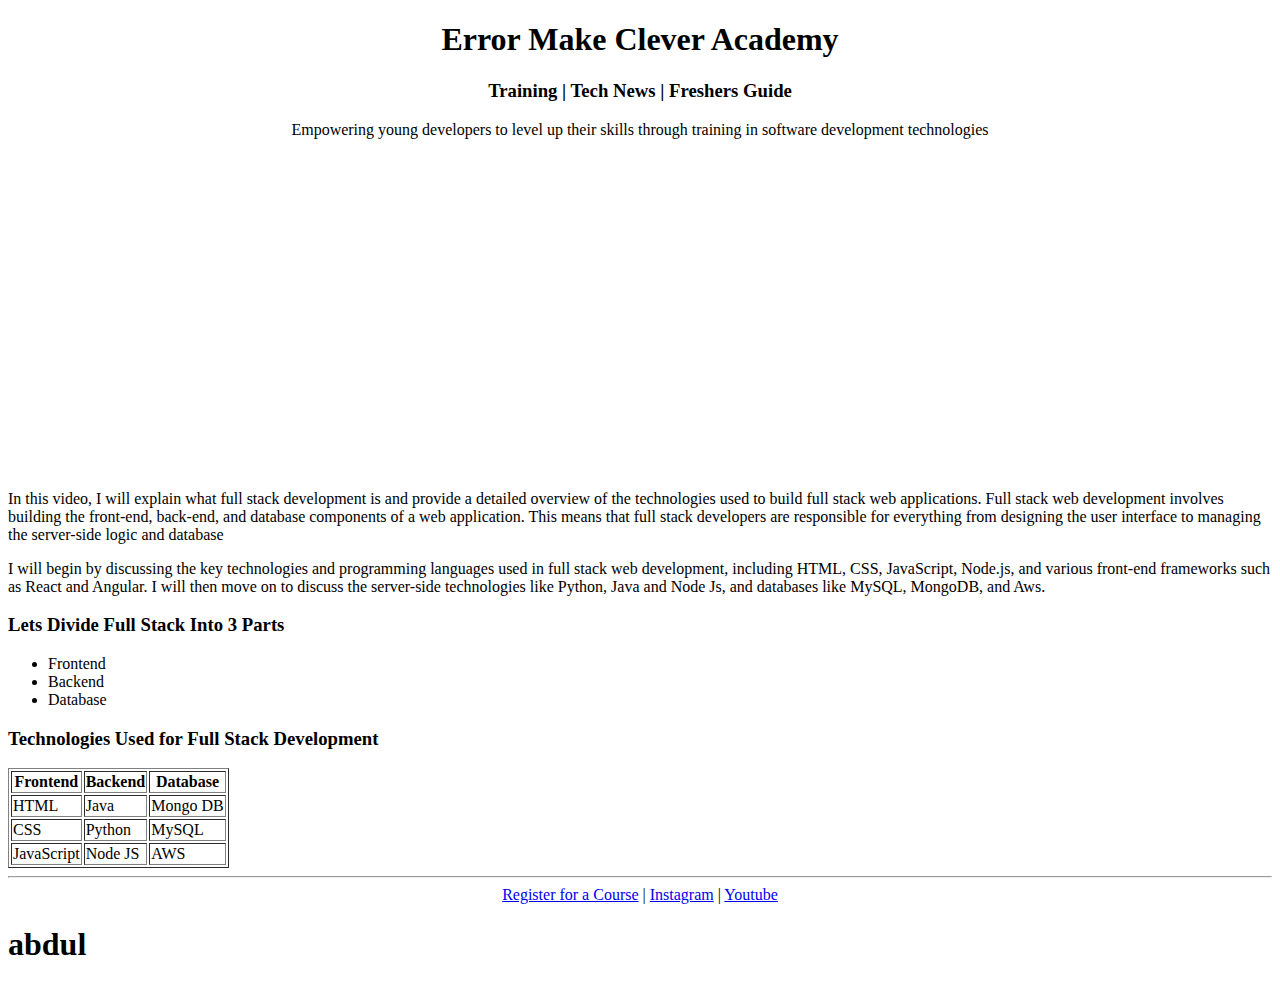
<file: index.html>
<!DOCTYPE html>
<html lang="en">
<head>
    <meta charset="UTF-8">
    <meta name="viewport" content="width=device-width, initial-scale=1.0">
    <title>EMC</title>
    <link rel="stylesheet" href="style.css">
    <link rel="icon" href="emc.png">

</head>
<body>
    <h1 class="centre">Error Make Clever Academy</h1>
    <h3 class="centre">Training | Tech News | Freshers Guide</h3>
    <p class="centre">Empowering young developers to level up their skills through training in software development technologies</p>
    <center>
        <iframe class="centre" width="560" height="315" src="https://www.youtube.com/embed/67f0fCM9fFw?si=PQwrS6a1H_7nVjnj" title="YouTube video player" frameborder="0" allow="accelerometer; autoplay; clipboard-write; encrypted-media; gyroscope; picture-in-picture; web-share" referrerpolicy="strict-origin-when-cross-origin" allowfullscreen></iframe>
    </center>
    <p>In this video, I will explain what full stack development is and provide a detailed overview of the technologies used to build full stack web applications. Full stack web development involves building the front-end, back-end, and database components of a web application. This means that full stack developers are responsible for everything from designing the user interface to managing the server-side logic and database</p>
    <p>I will begin by discussing the key technologies and programming languages used in full stack web development, including HTML, CSS, JavaScript, Node.js, and various front-end frameworks such as React and Angular. I will then move on to discuss the server-side technologies like Python, Java and Node Js, and databases like MySQL, MongoDB, and Aws.</p>
    <h3>Lets Divide Full Stack Into 3 Parts</h3>
    <ul>
       <li>Frontend</li>
       <li>Backend</li>
       <li>Database</li>
    </ul>
    <h3>Technologies Used for Full Stack Development</h3>
    <table border="1">
        <tr>
            <th>Frontend</th>
            <th>Backend</th>
            <th>Database</th>
        </tr>
        <tr>
            <td>HTML</td>
            <td>Java</td>
            <td>Mongo DB</td>
        </tr>
        <tr>
            <td>CSS</td>
            <td>Python</td>
            <td>MySQL</td>
        </tr>
        <tr>
            <td>JavaScript</td>
            <td>Node JS</td>
            <td>AWS</td>
        </tr>
    </table>
    <hr>
   <center>
    <a class="centre" href="register.html">Register for a Course</a> | <a href="https://www.instagram.com/">Instagram</a> | <a href="https://www.youtube.com/?gl=IN">Youtube</a>
   </center> 
   <H1>abdul</H1>
</body>
</html>
</file>
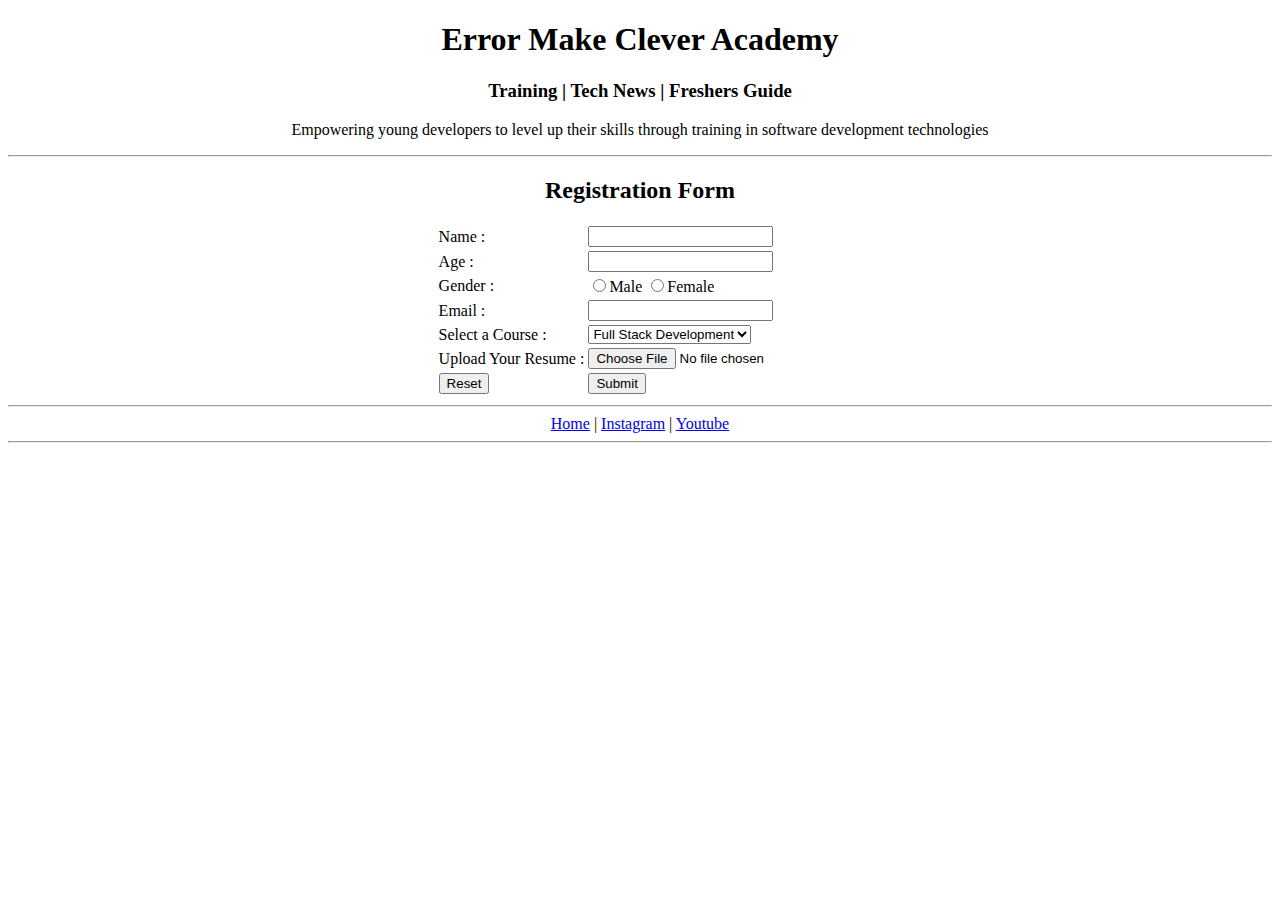
<file: register.html>
<!DOCTYPE html>
<html lang="en">
<head>
    <meta charset="UTF-8">
    <meta name="viewport" content="width=device-width, initial-scale=1.0">
    <title>EMC</title>
    <link rel="stylesheet" href="style1.css">
    <link rel="icon" href="emc.png">
</head>
<body>
     <h1>Error Make Clever Academy</h1>
     <h3>Training | Tech News | Freshers Guide</h3>
     <p>Empowering young developers to level up their skills through training in software development technologies</p>
    <hr>
        <h2>Registration Form</h2>
        <center>
            <table>
                <tr>
                    <td>Name :</td>
                    <td><input type="text"></td>
                </tr>
                <tr>
                    <td>Age :</td>
                    <td><input type="number"></td>
                </tr>
                <tr>
                    <td>Gender :</td>
                    <td>
                        <input type="radio" name="Gender">Male 
                        <input  type="radio" name="Gender">Female
                    </td>
                </tr>
                <tr>
                    <td>Email :</td>
                    <td><input type="text"></td>
                </tr>
                <tr>
                    <td>Select a Course :</td>
                    <td>
                        <select name="select" id="">
                        <option value="1">Full Stack Development</option>
                        <option value="1">Java Programming</option>
                        <option value="1">Python</option>
                        <option value="1">Data Analyst</option>
                        </select>
                    </td>
                </tr>
                <tr>
                    <td>
                        Upload Your Resume :
                    </td>
                    <td>
                        <input type="file">
                    </td>
                </tr>
                <tr>
                    <td><input type="reset"> </td>
                    <td><input type="submit"></td>
                </tr>
            </table>
        </center>
    <hr>
    <center>
        <a href="starter/index.html">Home</a> | 
    <a href="https://www.instagram.com/">Instagram</a> |
    <a href="ww.youtube.com">Youtube</a>

    </center>
    <hr>
     
</body>
</html>
</file>
<file: style.css>
.centre {
    text-align: center;
}
</file>
<file: style1.css>
h1 , p ,h2 ,h3 ,a {
    text-align: center;
}
</file>
